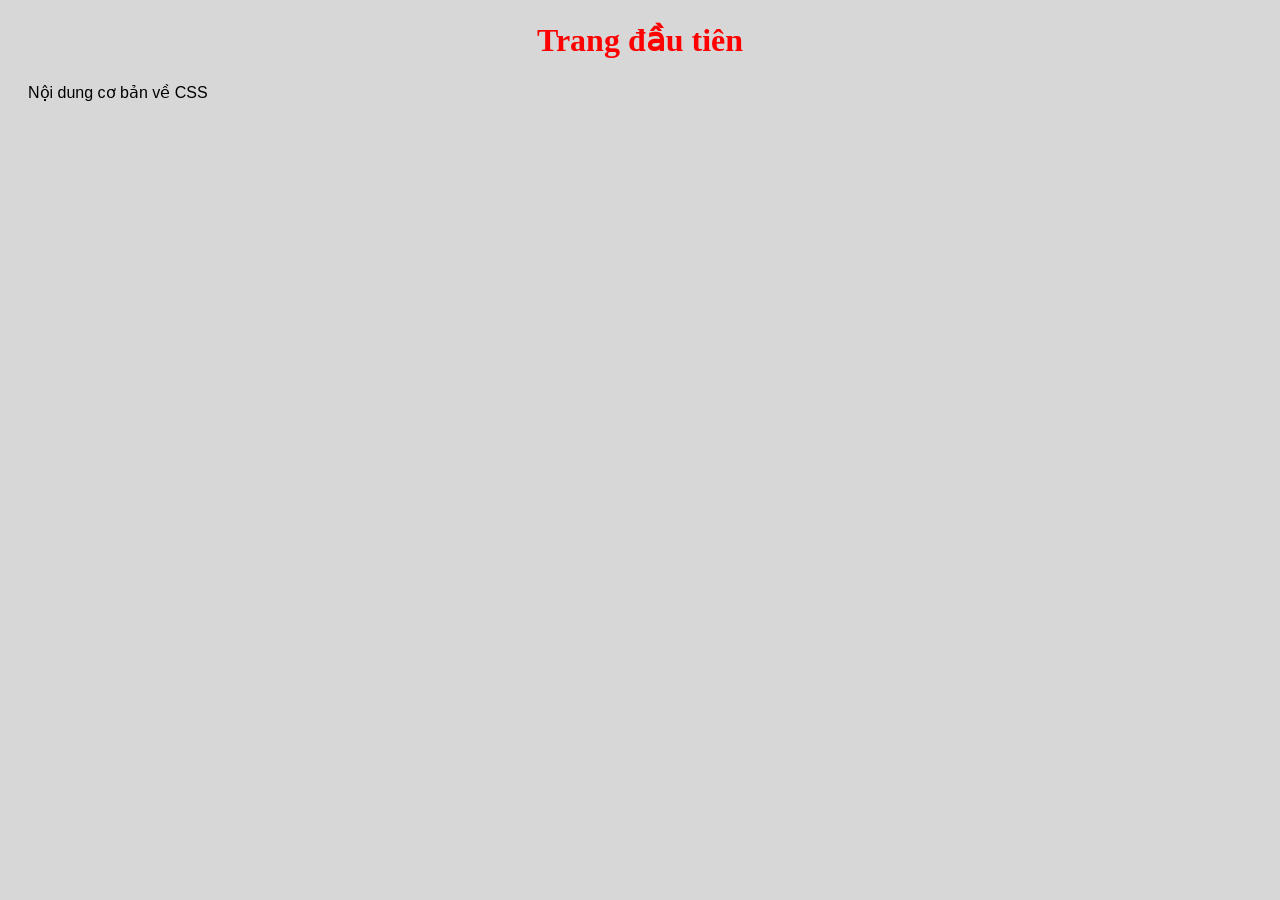
<file: index.html>
<!DOCTYPE html>
<html>
    <head>
        <meta charset="UTF-8">
        <link rel="stylesheet" href="main.css">
    </head>
    <body>
        <h1>Trang đầu tiên</h1>
        <p>Nội dung cơ bản về CSS</p>
    </body>
</html>
</file>
<file: main.css>
body {background-color: rgb(215, 215, 215);}
 h1 {color: red; text-align: center;}
 p {font-size: 16px; line-height: 1.5; margin: 20px;font-family: Arial, sans-serif;}
</file>
